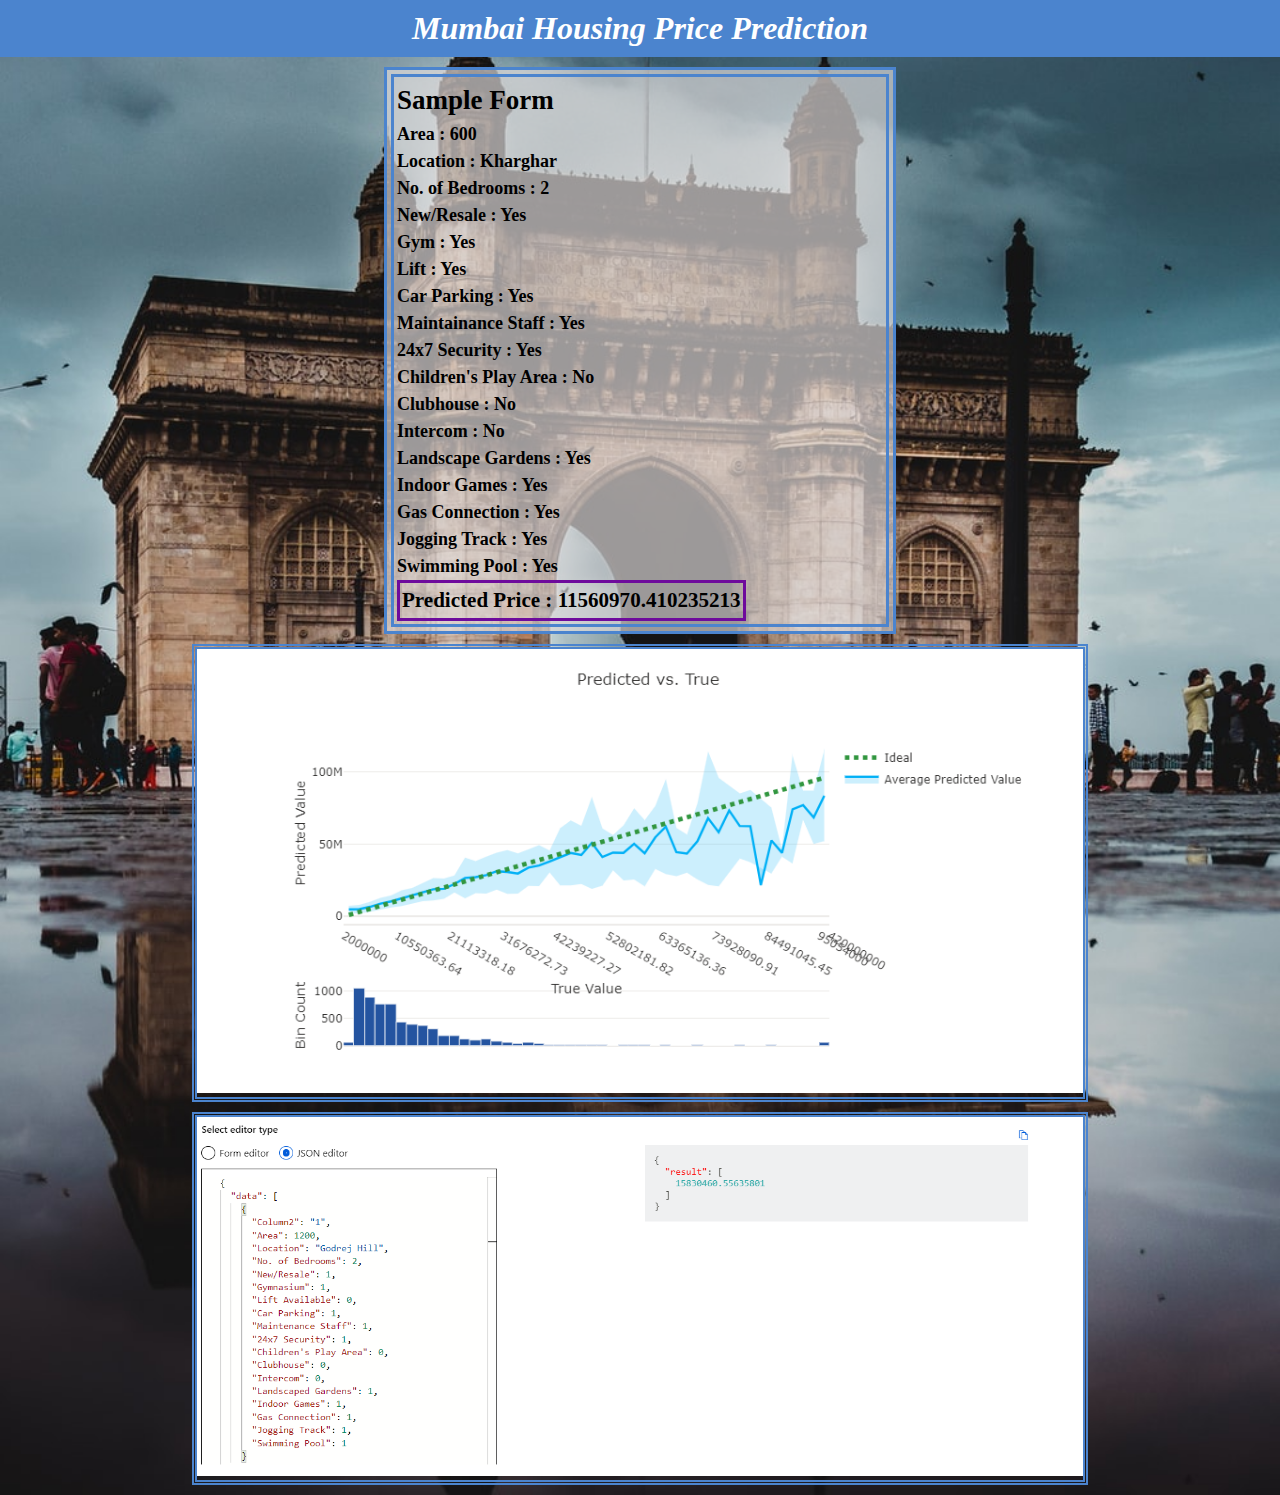
<file: index.html>
<!DOCTYPE html>
<html lang="en">
<head>
    <meta charset="UTF-8">
    <meta http-equiv="X-UA-Compatible" content="IE=edge">
    <meta name="viewport" content="width=device-width, initial-scale=1.0">
    <link rel="stylesheet" href="index.css">
    <title>Housing Price Detection</title>
</head>
<body>
    <div id="header">
        <h1>Mumbai Housing Price Prediction</h1>
    </div>
    <div id="form">
        <h2>Sample Form</h2>
        <p>Area : 600</p>
        <p>Location : Kharghar</p>
        <p>No. of Bedrooms : 2</p>
        <p>New/Resale : Yes</p>
        <p>Gym : Yes</p>
        <p>Lift : Yes</p>
        <p>Car Parking : Yes</p>
        <p>Maintainance Staff : Yes</p>
        <p>24x7 Security : Yes</p>
        <p>Children's Play Area : No</p>
        <p>Clubhouse : No</p>
        <p>Intercom : No</p>
        <p>Landscape Gardens : Yes</p>
        <p>Indoor Games : Yes</p>
        <p>Gas Connection : Yes</p>
        <p>Jogging Track : Yes</p>
        <p>Swimming Pool : Yes</p>
        <h3 id="predict">Predicted Price : 11560970.410235213</h3>
    </div>
    <div>
        <div id="graph">
            <img src="predict_true.png">
        </div>
        <div id="result">
            <img src="test.png">
        </div>
    </div>
</body>
</html>
</file>
<file: index.css>
* {
    box-sizing: border-box;
    padding: 0;
    margin: 0;
}

body {
    background: url("mumbai.jfif") no-repeat;
    background-size: cover;
}

#header {
    background: rgb(75, 132, 206);
    text-align: center;
    padding: 10px;
    color: #ffff;
    font-family: Georgia, 'Times New Roman', Times, serif;
    font-style: italic;
}

#form {
    background: rgba(224, 219, 219, 0.671);
    border: double rgb(75, 132, 206) 10px;
    width: 40%;
    margin: 10px auto;
    padding: 3px;
    font-family: 'Times New Roman', Times, serif;
    font-size: large;
    font-weight: bolder;
    line-height: 1.5;
}

#predict {
    border: solid rgb(110, 11, 156);
    width: fit-content;
    padding: 2px;
}

#graph {
    border: double rgb(75, 132, 206) 5px;
    width: 70%;
    margin: 10px auto;
}

#result {
    border: double rgb(75, 132, 206) 5px;
    width: 70%;
    margin: 10px auto;
}

#graph img {
    width: 100%;
}

#result img {
    width: 100%;
}
</file>
